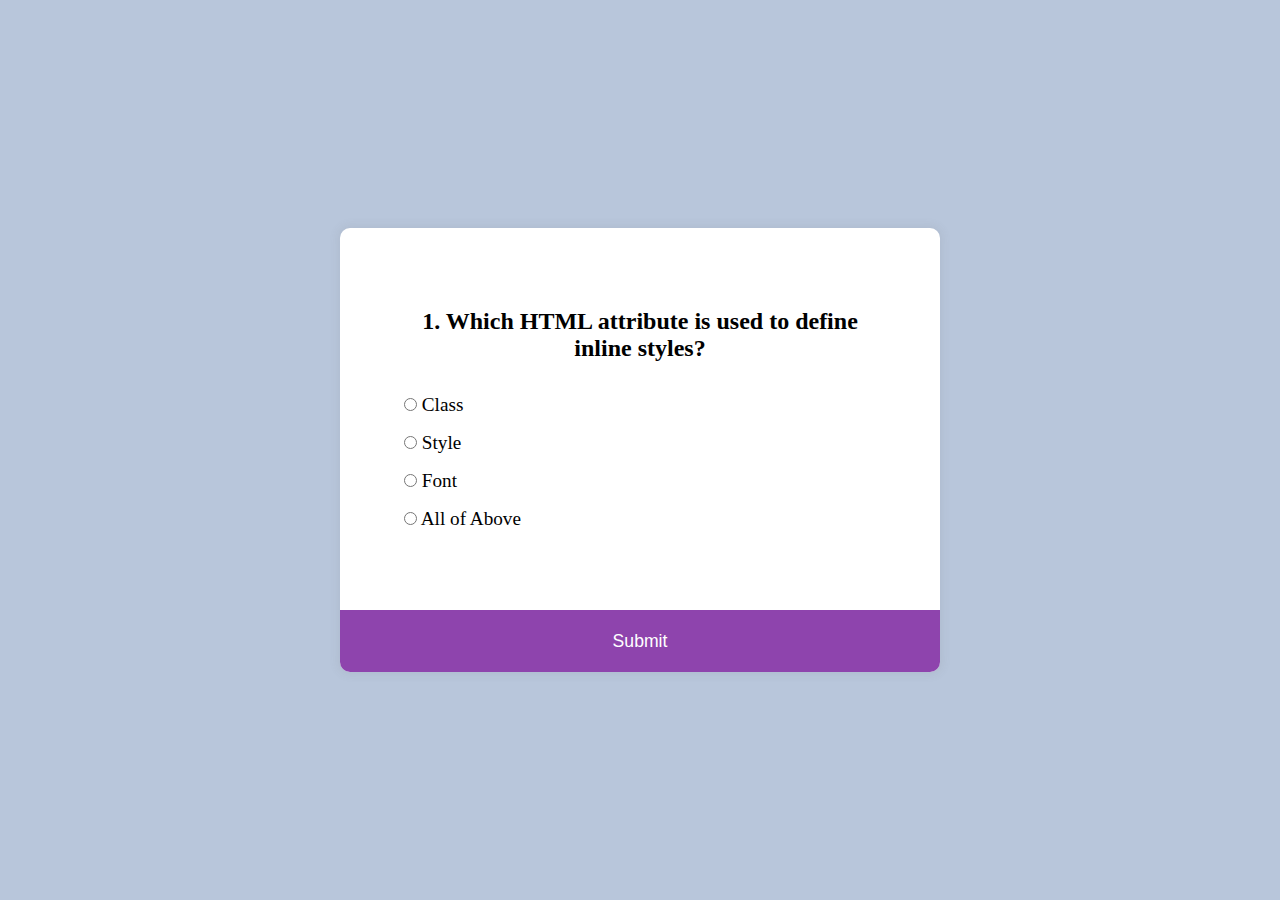
<file: index.html>
<!DOCTYPE html>
<html lang="en">
<head>
    <meta charset="UTF-8">
    <meta http-equiv="X-UA-Compatible" content="IE=edge">
    <meta name="viewport" content="width=device-width, initial-scale=1.0">
    <link rel="stylesheet" href="style.css">
    <title>JS-1</title>
</head>
<body>
    <div class="quiz-container" id="quiz">
        <div class="quiz-header">
            <h2 id="question">Question text</h2>
            <ul>
                <li>
                    <input type="radio" name="answer" id="a" class="answer">
                    <label for="a" id="a_text">answer</label>
                </li>
                <li>
                    <input type="radio" name="answer" id="b" class="answer">
                    <label for="b" id="b_text">answer</label>
                </li>
                <li>
                    <input type="radio" name="answer" id="c" class="answer">
                    <label for="c" id="c_text">answer</label>
                </li>
                <li>
                    <input type="radio" name="answer" id="d" class="answer">
                    <label for="d" id="d_text">answer</label>
                </li>
            </ul>
        </div>
        <button id="submit">Submit</button>
    </div>


    <script src="app.js"></script>
</body>
</html>
</file>
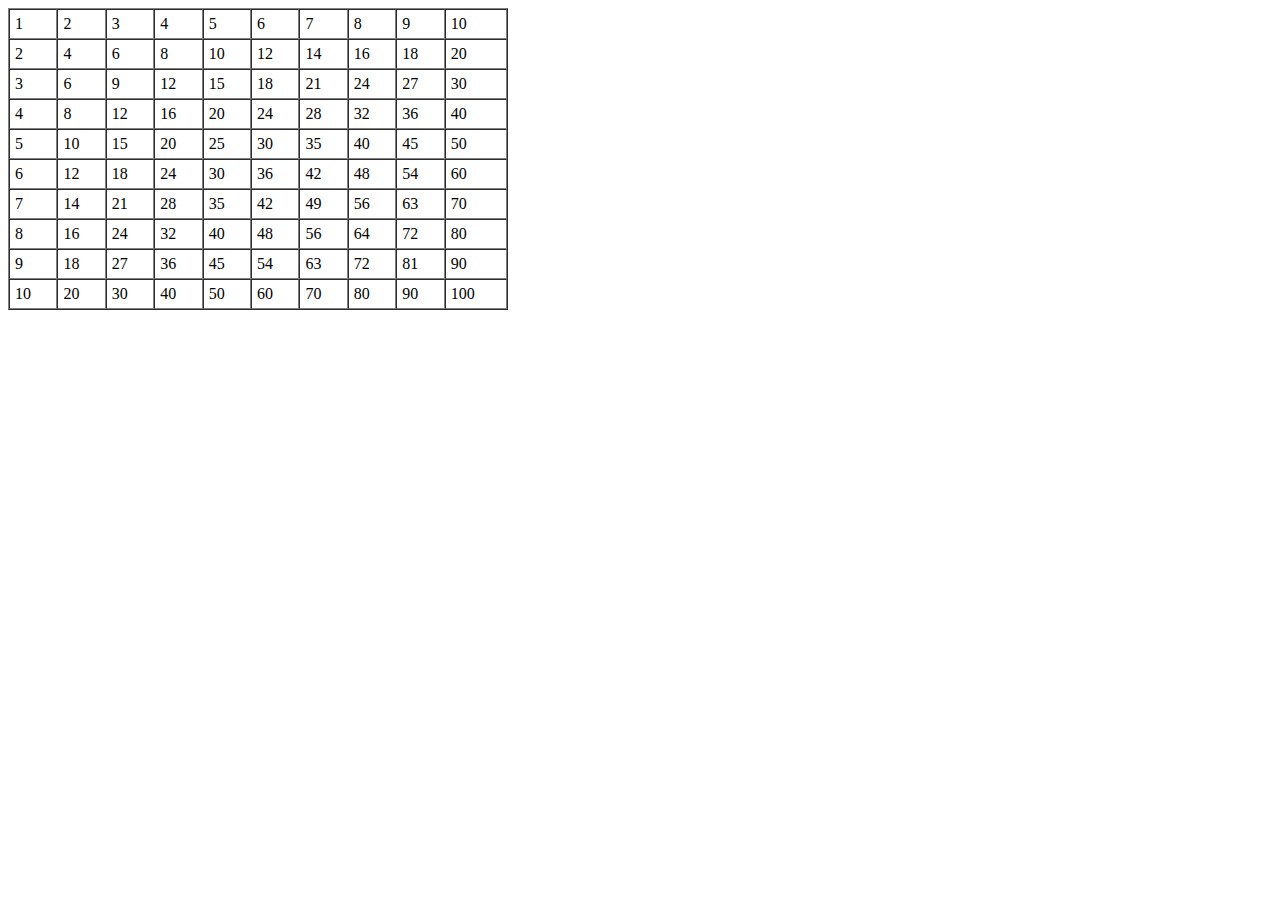
<file: another.html>
<html>
<head>
  <title>Multiplication Table</title>
  <script type="text/javascript">
    var rows = prompt("How many rows for your multiplication table?");
    var cols = prompt("How many columns for your multiplication table?");
    if(rows == "" || rows == null)
            rows = 10;
    if(cols== "" || cols== null)
            cols = 10;
    createTable(rows, cols);
    function createTable(rows, cols)
    {
      var j=1;
      var output = "<table border='1' width='500' cellspacing='0'cellpadding='5'>";
      for(i=1;i<=rows;i++)
      {
        output = output + "<tr>";
        while(j<=cols)
        {
            output = output + "<td>" + i*j + "</td>";
             j = j+1;
           }
            output = output + "</tr>";
            j = 1;
    }
    output = output + "</table>";
    document.write(output);
    }
  </script>
</head>
<body>
</body>
</html>
</file>
<file: style.css>
* {
  margin: 0;
  padding: 0;
  box-sizing: border-box;
}

body {
  display: flex;
  align-items: center;
  justify-content: center;
  height: 100vh;
  background-color: #b8c6db;
}

.quiz-container {
  background-color: #fff;
  border-radius: 10px;
  box-shadow: 0 0 10px 2px rgba(100, 100, 100, 0.1);
  width: 600px;
  overflow: hidden;
}
.quiz-header {
  padding: 4rem;
}

h2 {
  padding: 1rem;
  text-align: center;
}
ul {
  list-style: none;
}

ul li {
  font-size: 1.2rem;
  margin: 1rem 0;
}

ul li label {
  cursor: pointer;
}

button {
  background-color: #8e44ad;
  color: #fff;
  border: none;
  display: block;
  width: 100%;
  cursor: pointer;
  font-size: 1.1rem;
  padding: 1.3rem;
}

button:hover {
  background-color: #732d91;
}
button:focus {
  outline: none;
  background-color: #5e3370;
}
</file>
